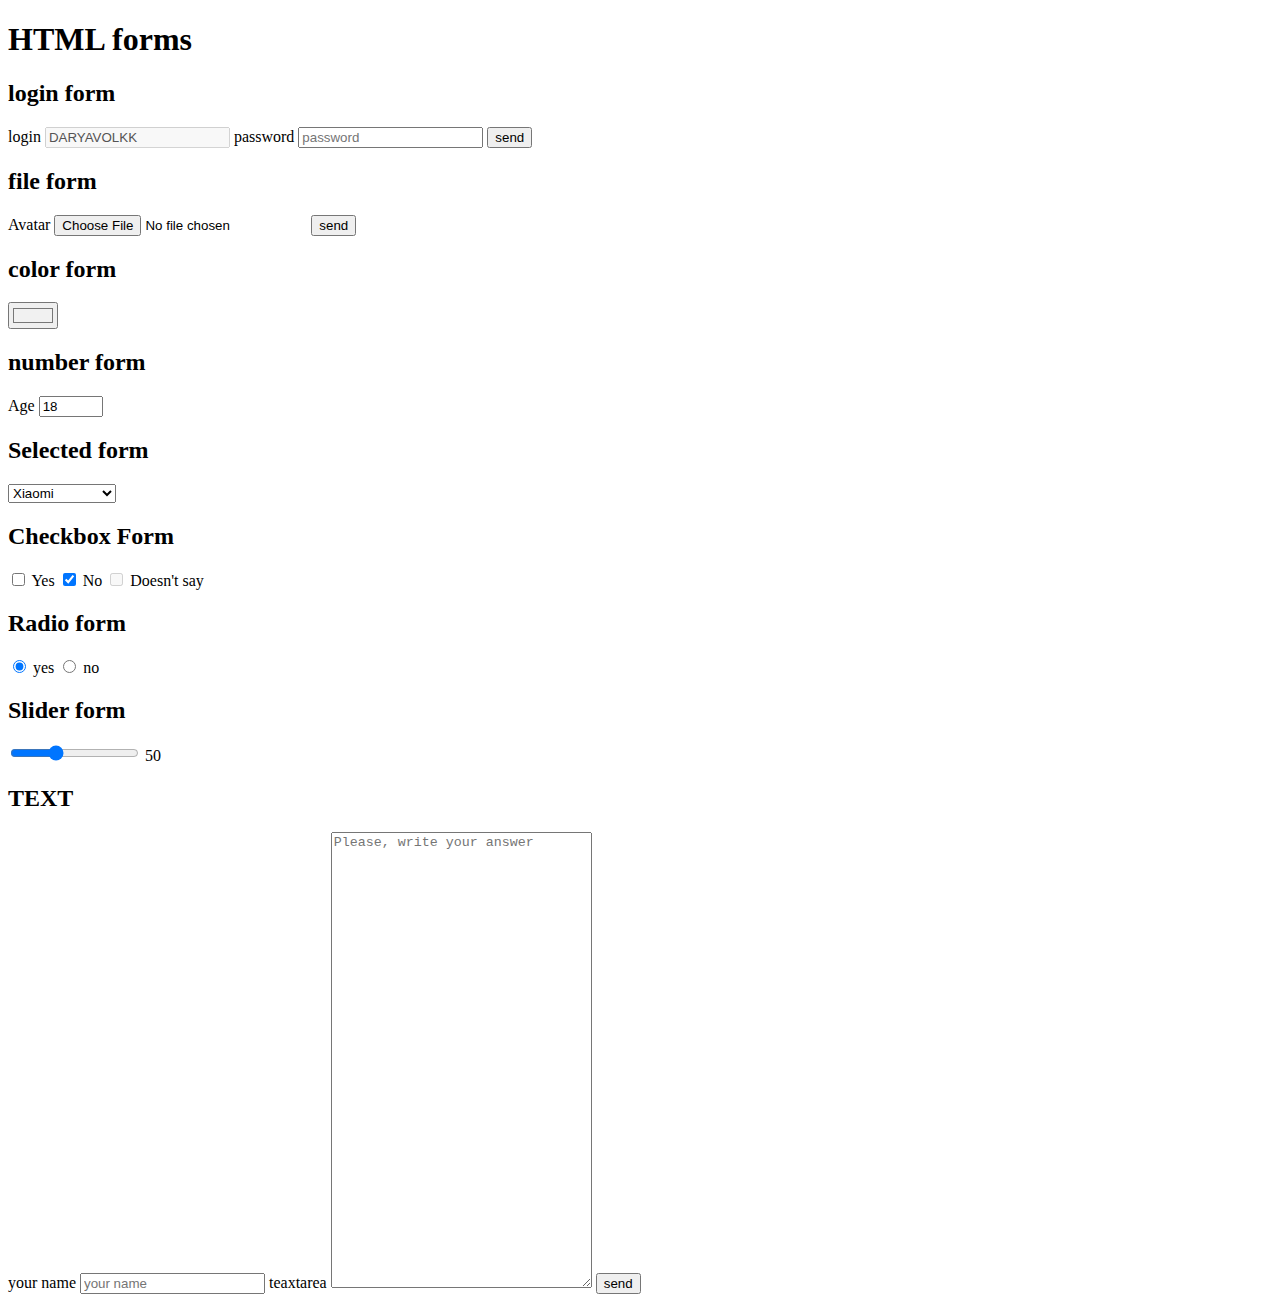
<file: index.html>
<!DOCTYPE html>
<html lang="en">
<head>
    <meta charset="UTF-8">
    <meta http-equiv="X-UA-Compatible" content="IE=edge">
    <meta name="viewport" content="width=device-width, initial-scale=1.0">
    <title>ПОРТФОЛИО МОЁ</title>
</head>
<body>
    <h1>HTML forms</h1>

    <h2>login form</h2>
<form action="form.php" method="get">
    <label for="login">login</label>
    <input type="text" name="login" placeholder="login" value="DARYAVOLKK" disabled> 
    <label for="password">password</label>
    <input type="password" name="password" placeholder="password"> 
    <button type="submit">send</button>
</form>
 <h2>file form</h2>
 <form action="" method="post">
     <label for="avatar">Avatar</label>
     <input type="file" name="avatar" accept="image/png,image/jpg" > 
     <button type="submit">send</button>
 </form>

 <h2>color form</h2>
 <form action="">
     <input type="color" name="color" value="#f1f1f1">
     <label for="color"></label>
 </form>

 <h2>number form</h2>
 <form action="">
 <label for="age">Age</label>
 <input type="number" name="age" min="15" max="234" value="18" step="4"> 
   </form>

   <h2>Selected form</h2>
   <form action="">
       <label for="phone"choose your phone></label>
       <select name="phone" id="phone">
           <option value="">--Your phone--</option>
           <option value="apple" >Apple</option>
           <option value="Xioami"selected>Xiaomi</option>
           <option value="samsung" disabled>Samsung</option>
       </select>
   </form>
   <h2>Checkbox Form</h2>
   <form action="">
       <input type="checkbox" name="checkbox1">
       <label for="checkbox1">Yes</label>

       <input type="checkbox" name="checkbox2" checked>
       <label for="checkbox2">No</label>

       <input type="checkbox" name="checkbox3" disabled>
       <label for="checkbox3">Doesn't say</label>
   </form>

   <h2>Radio form</h2>
   <form action="">
       <input type="radio" name="radio" checked >
       <label for="raio">yes</label>
       <input type="radio" name="radio"  >
       <label for="raio">no</label>
       
    </form>

    <h2>Slider form</h2>
    <form action="">
         
        <input type="range" name="volume" id="volume" min="15" max="120" step="1" value="50">
        <output class="volume-output"></output>
         
    </form>
    <h2>TEXT</h2>
    
    <form action="">
        <label for="name">your name</label>
        <input type="text" placeholder="your name">
        <label for="textarea">teaxtarea</label>
        <textarea name="textarea"   cols="30" rows="30" placeholder="Please, write your answer" ></textarea>
        <button type="submit">send</button>
    </form>

<script>
 const volume = document.querySelector('#volume');
 const output = document.querySelector('.volume-output');

output.textContent = volume.value;

volume.addEventListener('input', () => {
output.textContent = volume.value;
});
 
    </script>
</body>
</html>
</file>
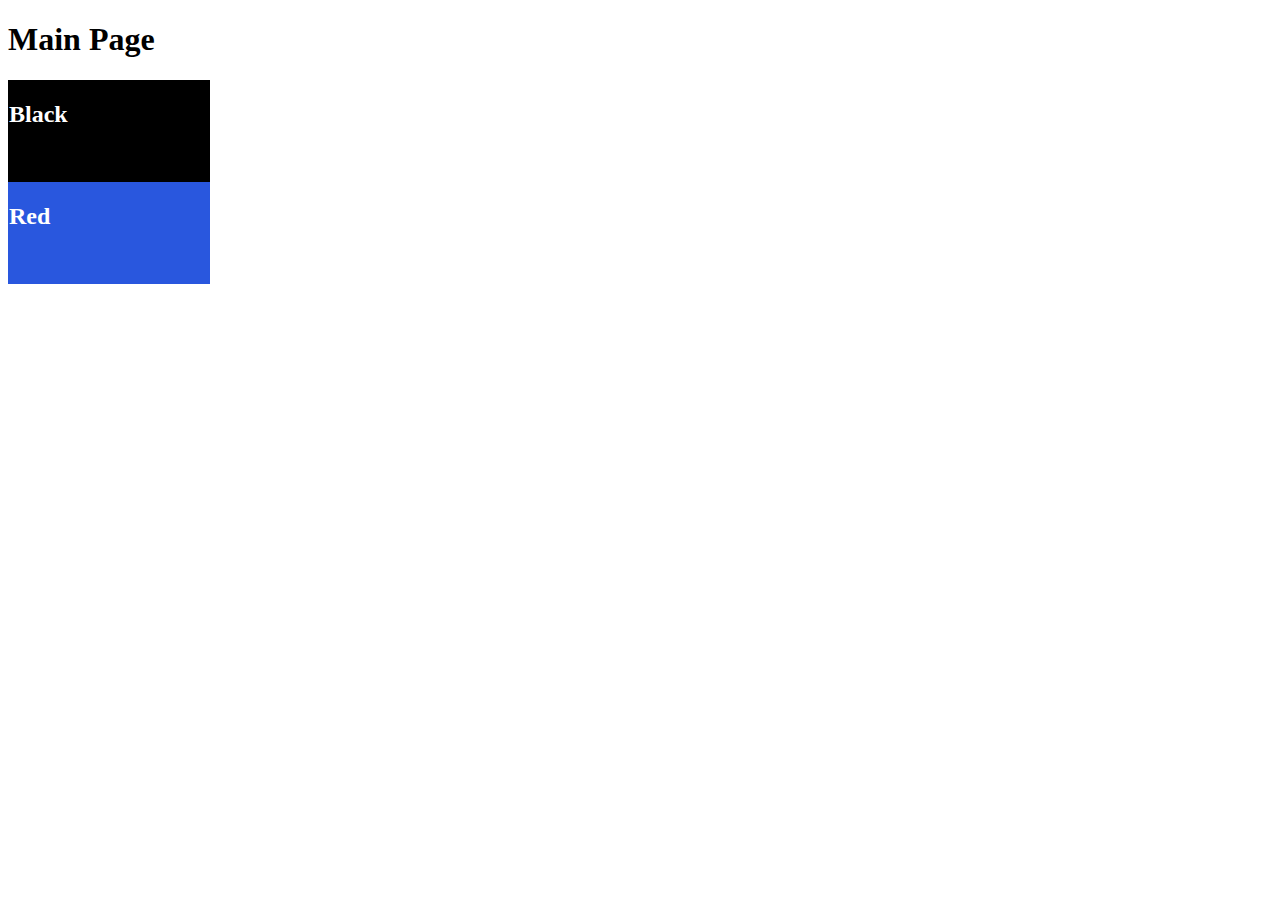
<file: kinomonster/index.html>
<!DOCTYPE html>
<html lang="en">
<head>
    <meta charset="UTF-8">
    <meta http-equiv="X-UA-Compatible" content="IE=edge">
    <meta name="viewport" content="width=device-width, initial-scale=1.0">
    <title>FructCode.com | CSS стили</title>
    <link rel="stylesheet" href="assets/css/styles.css">
</head>
<body>
    <h1>Main Page</h1>
    <div class="blocks black">
        <h2>Black</h2>
    </div>

    <div class="blocks red">
        <h2>Red</h2>
    </div>
 
</body>
</html>
</file>
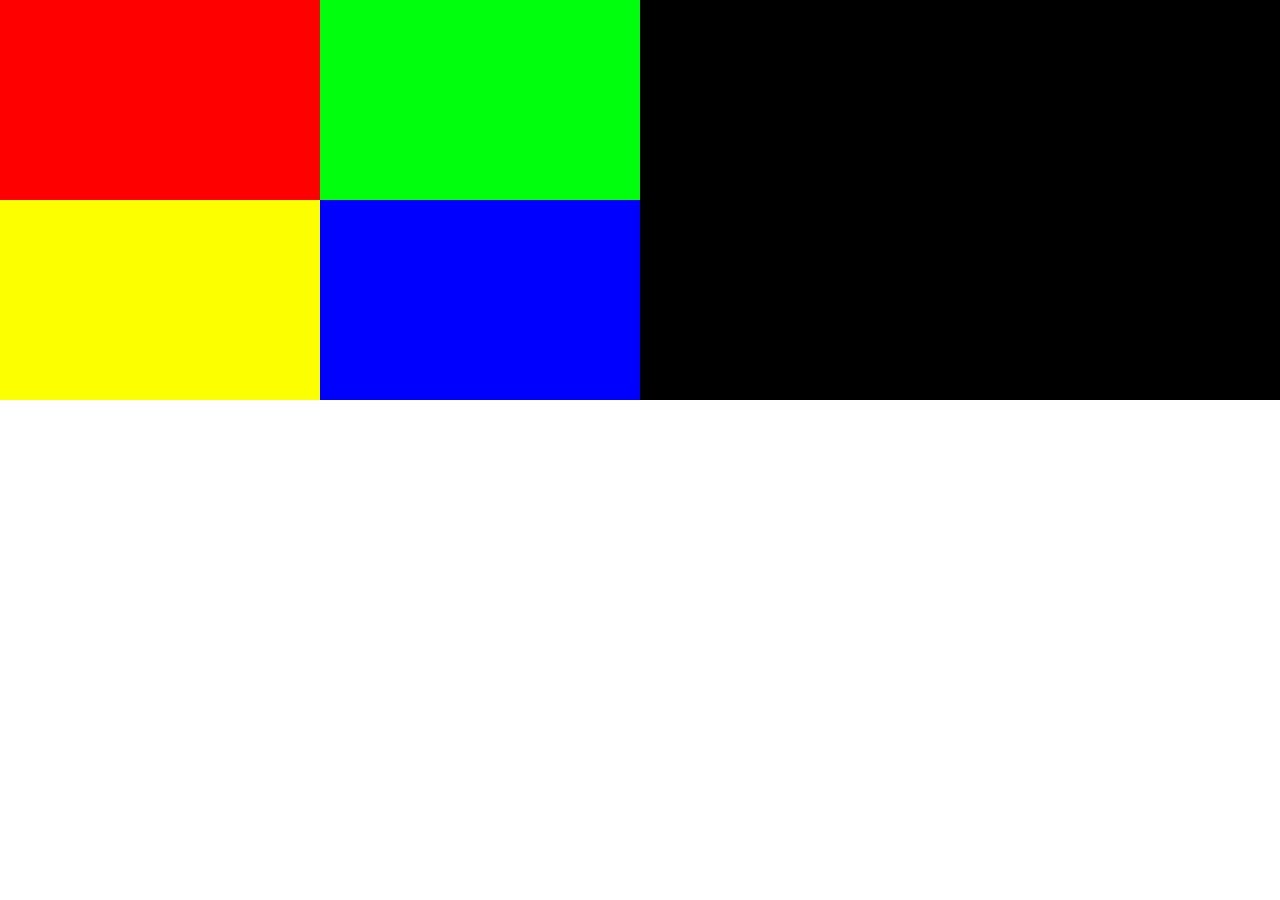
<file: BUILT.html>
<!DOCTYPE html>
<html lang="en">
<head>
    <meta charset="UTF-8">
    <meta http-equiv="X-UA-Compatible" content="IE=edge">
    <meta name="viewport" content="width=device-width, initial-scale=1.0">
    <title>SELECTIVES</title>
    <link rel="stylesheet" href="assets/css/styles.css">
</head>
<body>
    <div class="items">
        <div class="item red"></div>
        <div class="item green"></div>
        <div class="item yellow"></div>
        <div class="item blue"></div>
    </div>
</div>
</body>
</html>
</file>
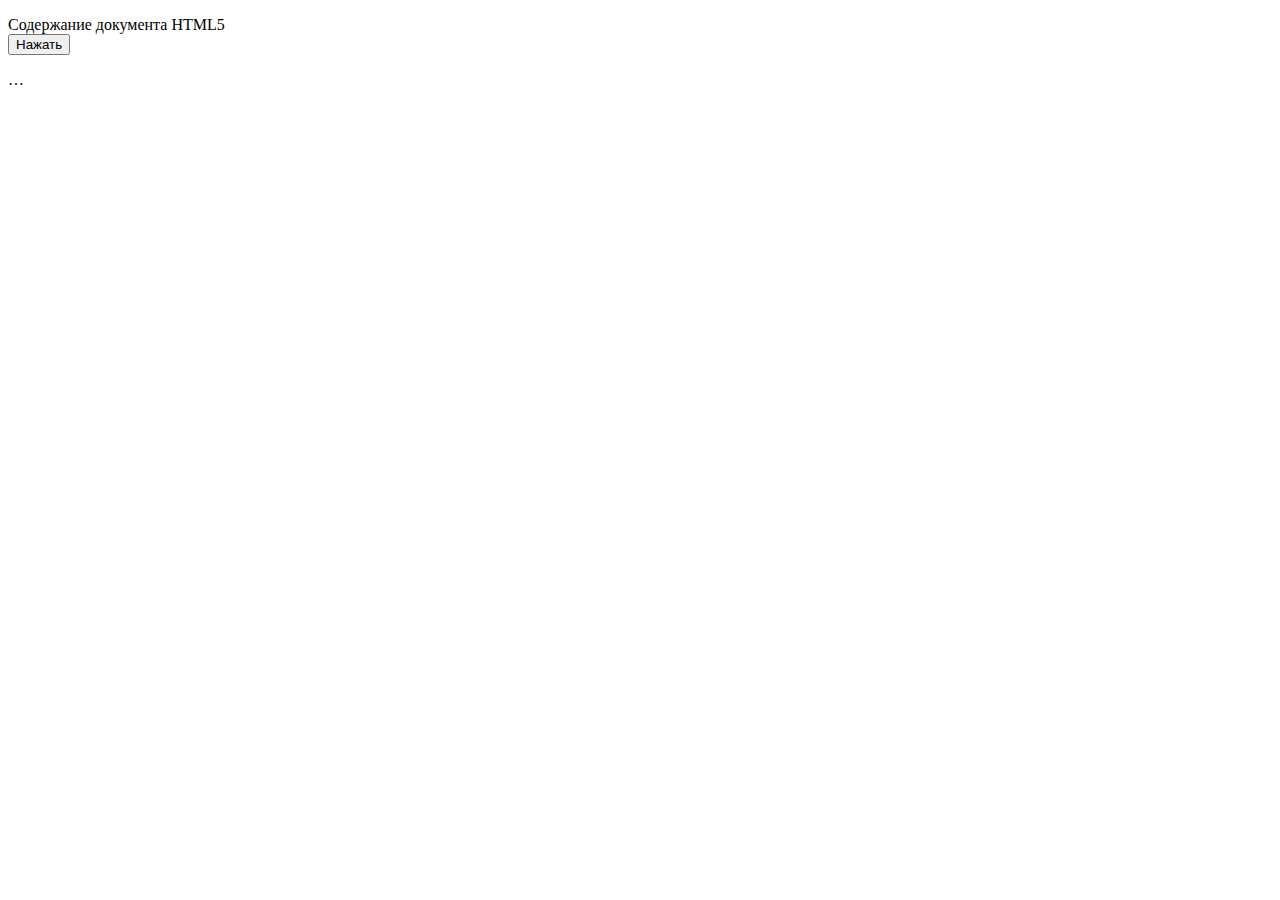
<file: free.html>
<!DOCTYPE html PUBLIC "-//W3C//DTD XHTML 1.1//EN" "http://www.w3.org/TR/xhtml11/DTD/xhtml11.dtd">
<html xmlns="http://www.w3.org/1999/xhtml">
    <head>
        <meta charset="utf-8">
        <title>Заголовок</title>
    </head>
    <body>
        <p>Содержание документа HTML5 <br>
        <input type="button" value="Нажать" /></p>
        <div class="feature-furniture"></div>
        <p class="feature-furniture">…</p>
    </body>
    <script>
         alert("Hello, ДИМА.");
         
    </script>
</html>
</file>
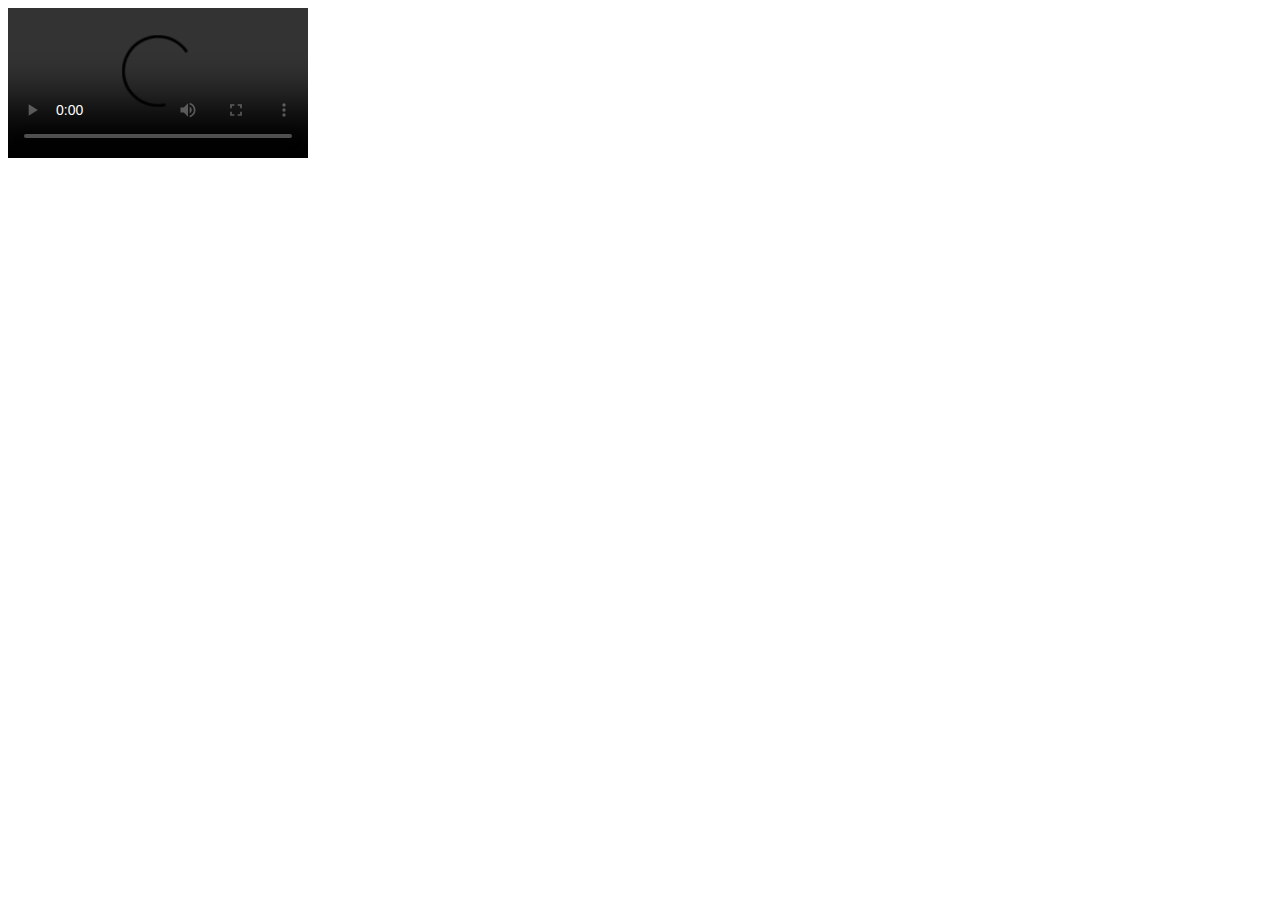
<file: player.html>
<!DOCTYPE html>
<html lang="en">
<head>
    <meta charset="UTF-8">
    <meta http-equiv="X-UA-Compatible" content="IE=edge">
    <meta name="viewport" content="width=device-width, initial-scale=1.0">
    <title>Videoplayer</title>
</head>
<body>
    <video controls   src="C:\Users\darya\Desktop\kinomonster\frurCODE.mp4"></video>
</body>
</html>
</file>
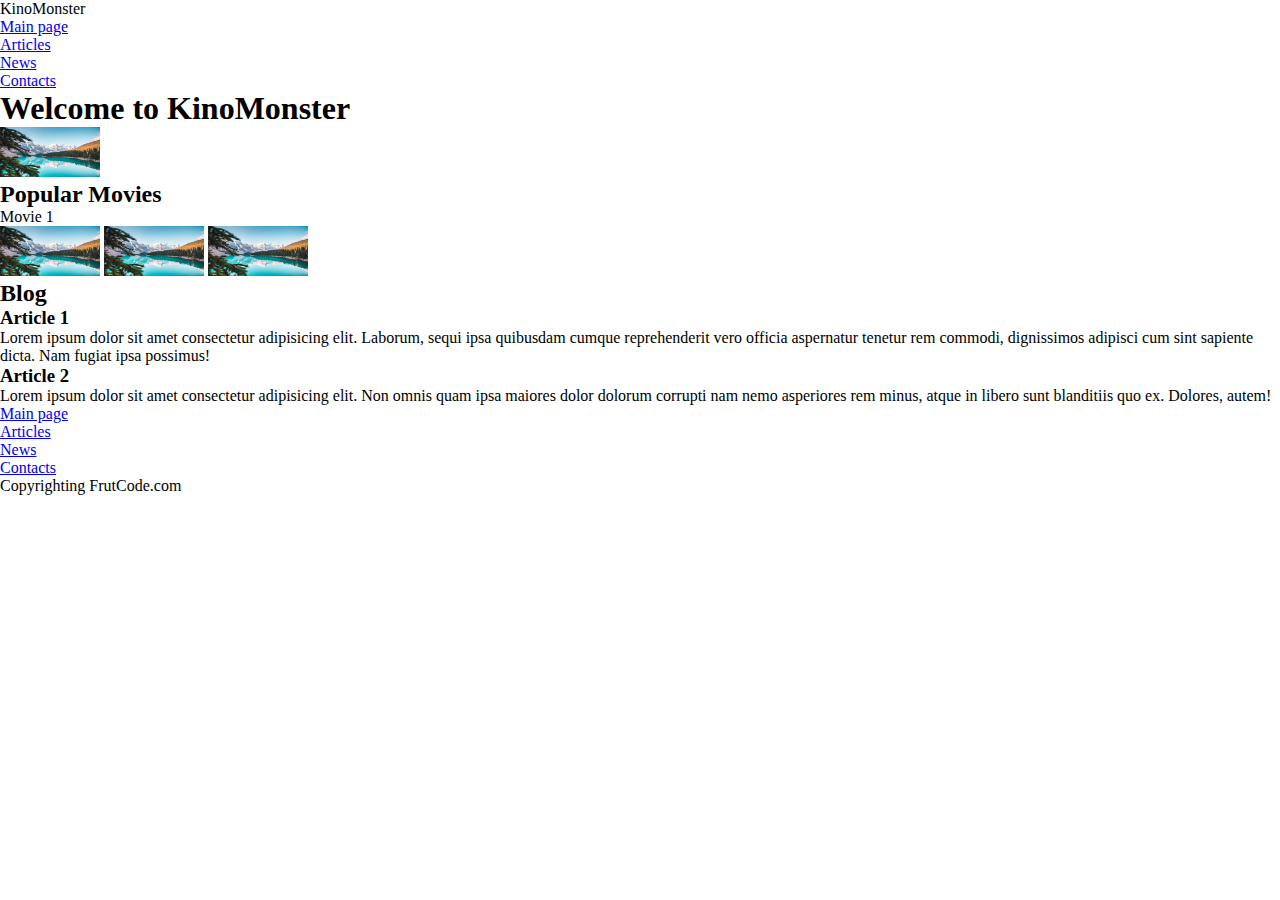
<file: welcom to kinomonster.html>
<!DOCTYPE html>
<html lang="en">
<head>
    <meta charset="UTF-8">
    <meta http-equiv="X-UA-Compatible" content="IE=edge">
    <meta name="viewport" content="width=device-width, initial-scale=1.0"> 
    <link rel="stylesheet" href="assets/css/styles.css">
    <title>FrutCode.com | Grid CSS</title>
</head>
<body>
    <div class="wrapper">

    <header>
        <div class="logo">KinoMonster</div>
        <nav>
       <ul>
          <li><a href="#"> Main page</a></li>
          <li><a href="#">Articles</a></li>
          <li><a href="#">News</a></li>
          <li><a href="#">Contacts</a></li>
       </ul>
        </nav>
    </header>

    <content>
    <h1>Welcome to KinoMonster</h1>

    
       <section class="movies">
           <img src="mountains.jpg" width="100" height="50" alt=""></div>
           <h2>Popular Movies</h2>
 
           <div class="novie">
              <div>
                  <span>Movie 1</span>
              </div>

       <img src="mountains.jpg" width="100" height="50" alt="">
       <img src="mountains.jpg" width="100" height="50" alt="">
       <img src="mountains.jpg" width="100" height="50" alt="">
            </content>

    <section class="blog">
    <h2>Blog</h2>

     <article>
           <h3>Article 1</h3>
       
    <p>Lorem ipsum dolor sit amet consectetur adipisicing elit. Laborum, sequi ipsa quibusdam cumque reprehenderit vero officia aspernatur tenetur rem commodi, dignissimos adipisci cum sint sapiente dicta. Nam fugiat ipsa possimus!</p>
    </article>

    <article>
    <h3>Article 2</h3>
    <p>Lorem ipsum dolor sit amet consectetur adipisicing elit. Non omnis quam ipsa maiores dolor dolorum corrupti nam nemo asperiores rem minus, atque in libero sunt blanditiis quo ex. Dolores, autem!</p>
    </article>
</section>
    </main>

    <footer >
        <nav>
           <ul>
              <li><a href="#">Main page</a></li>
              <li><a href="#">Articles</a></li>
              <li><a href="#">News</a></li>
              <li><a href="#">Contacts</a></li>
           </ul>
        </nav>

        <p>Copyrighting FrutCode.com</p>
    </footer>
</div>
</body>
</html>
</file>
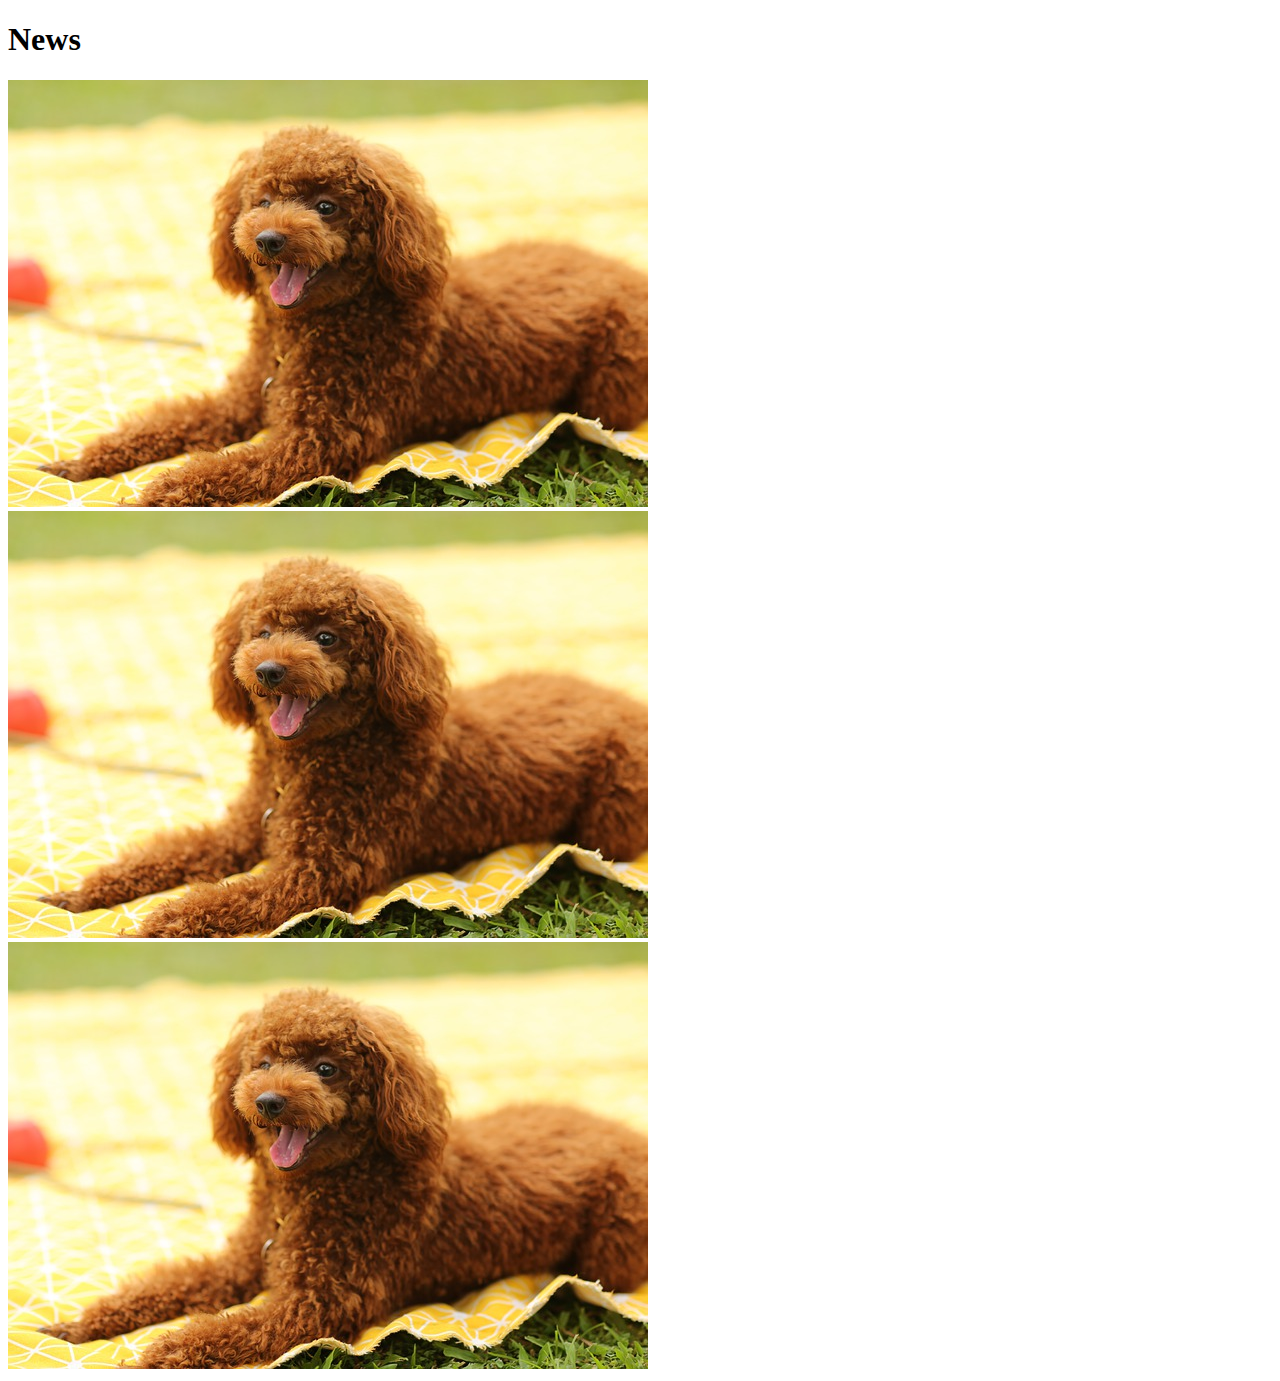
<file: kinomonster/news.html>
<!DOCTYPE html>
<html lang="en">
<head>
    <meta charset="UTF-8">
    <meta http-equiv="X-UA-Compatible" content="IE=edge">
    <meta name="viewport" content="width=device-width, initial-scale=1.0">
    <title>News</title>
    <link rel="stylesheet" href="assets/css/styles.css">
</head>
<body>
    <h1>News</h1>

    <img src="assets/img/dog.jpg" alt="" class="one">
    <img src="assets/img/dog.jpg" alt="" class="one">
    <img src="assets/img/dog.jpg" alt="" class="two">
</body>
</html>
</file>
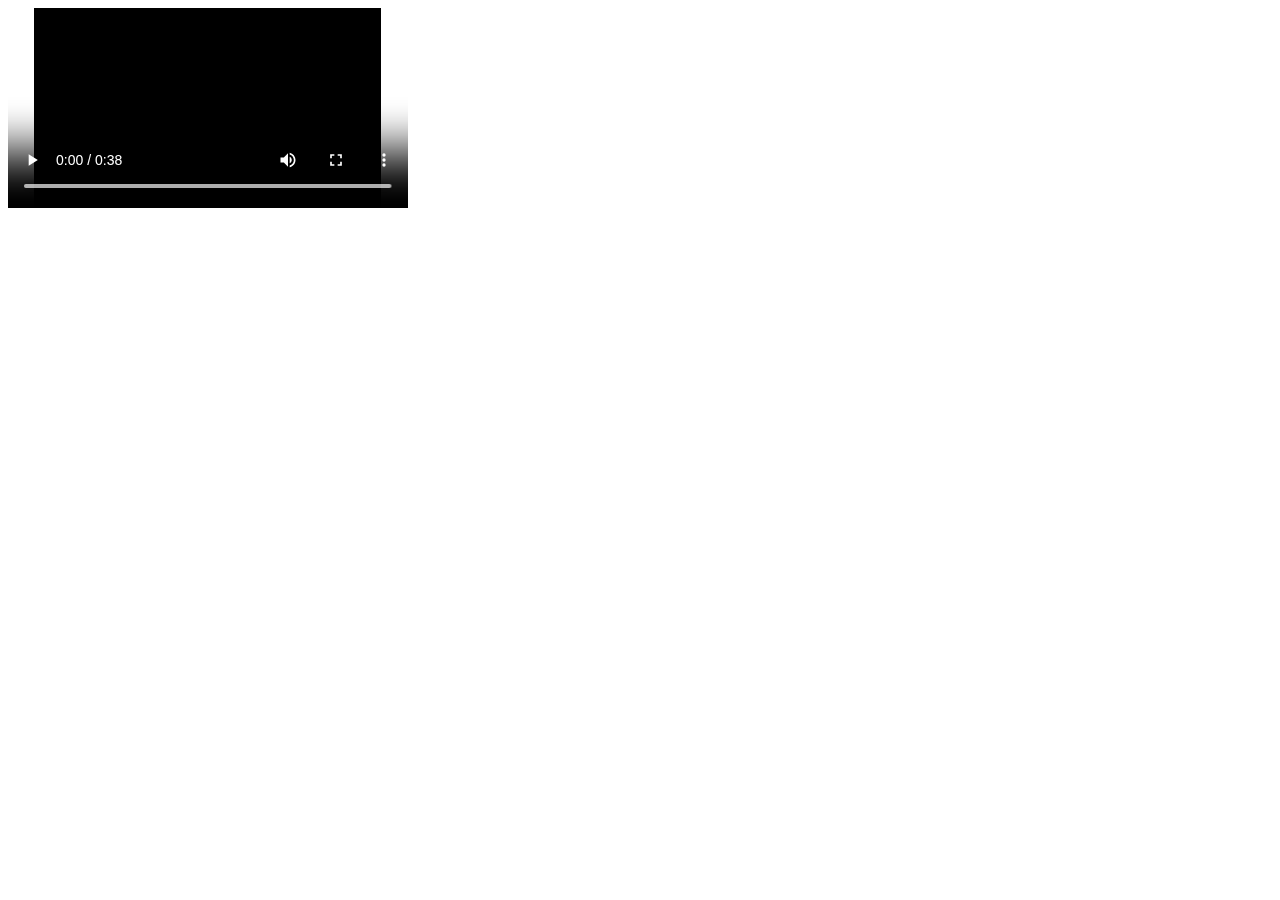
<file: kinomonster/player.html>
<!DOCTYPE html>
<html lang="en">
<head>
    <meta charset="UTF-8">
    <meta http-equiv="X-UA-Compatible" content="IE=edge">
    <meta name="viewport" content="width=device-width, initial-scale=1.0">
    <title>Videoplayer</title>
</head>
<body>
    <video controls src="fructcode_youtube_intro.mp4" width="400" height="200"></video>
</body>
</html>
</file>
<file: kinomonster/assets/css/styles.css>
.blocks {
    width: 200px;
    height: 100px;
    color: white;
}

.black {
    border: solid 1px black;
    background-color: black;
}

.red {
    border: solid 1px rgb(41, 87, 222);
    background-color: rgb(41, 87, 222);
}
</file>
<file: assets/css/styles.css>
* {
    margin: 0px;
    padding: 0px;
    box-sizing: border-box;
}

.items {
    background-color: black;
      display: grid;
    height: 400px;
    grid-template-columns: 25% 25%;
    
}

.item {
    /* width: 100px;
    height: 100px; */
  
    
}

.red {
    background-color: red;
    
    
    /* border: solid 1px rgb(41, 87, 222); */
    /* background-color: rgb(81, 93, 128); */
}

.green {
    background-color: rgb(0, 255, 13);
    
   
    
}

.yellow {
    background-color: rgb(251, 255, 0);

}

.blue {
    background-color: blue;
}

.blocks {
    width: 200px;
    height: 100px;
    color: white;
}

.black {
    border: solid 1px black;
    background-color: black;
}
</file>
